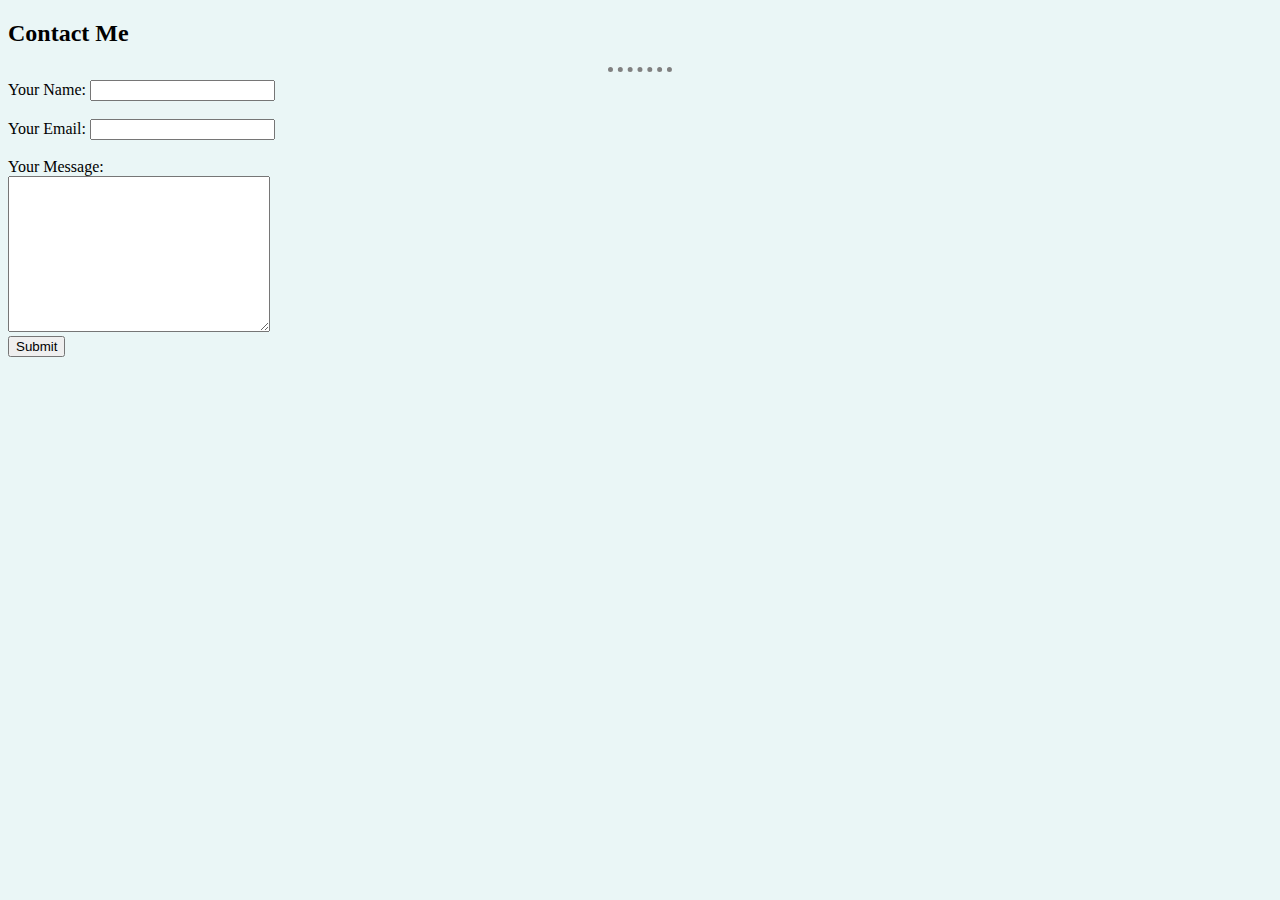
<file: contact.html>
<!DOCTYPE html>
<html lang="en" dir="ltr">
  <head>
    <meta charset="utf-8">
    <title>Contact me</title>
    <link rel="stylesheet" href="style.css">
  </head>
  <body>
    <h2>Contact Me</h2>
    <hr>
    <form class="" action="mailto:ramaraju634@gmail.com" method="post" enctype="text/plain">
      <label>Your Name:</label>
      <input type="text" name="Your Name" value=""><br><br>
      <label>Your Email:</label>
      <input type="email" name="Your Email" value=""><br><br>
      <label>Your Message:</label><br>
      <textarea name="name" rows="10" cols="30"></textarea><br>
      <input type="submit" name="">

    </form>
  </body>
</html>
</file>
<file: style.css>
body {
  background-color: #eaf6f6;
}



h3 {
  color: #66bfbf;
}
h1 {
  color: #66bfbf;
}

hr {
  border-style: none;
  border-top-style: dotted;
  border-color: grey;
  border-width: 5px;
  height: 0px;
  width: 5%;
}
</file>
